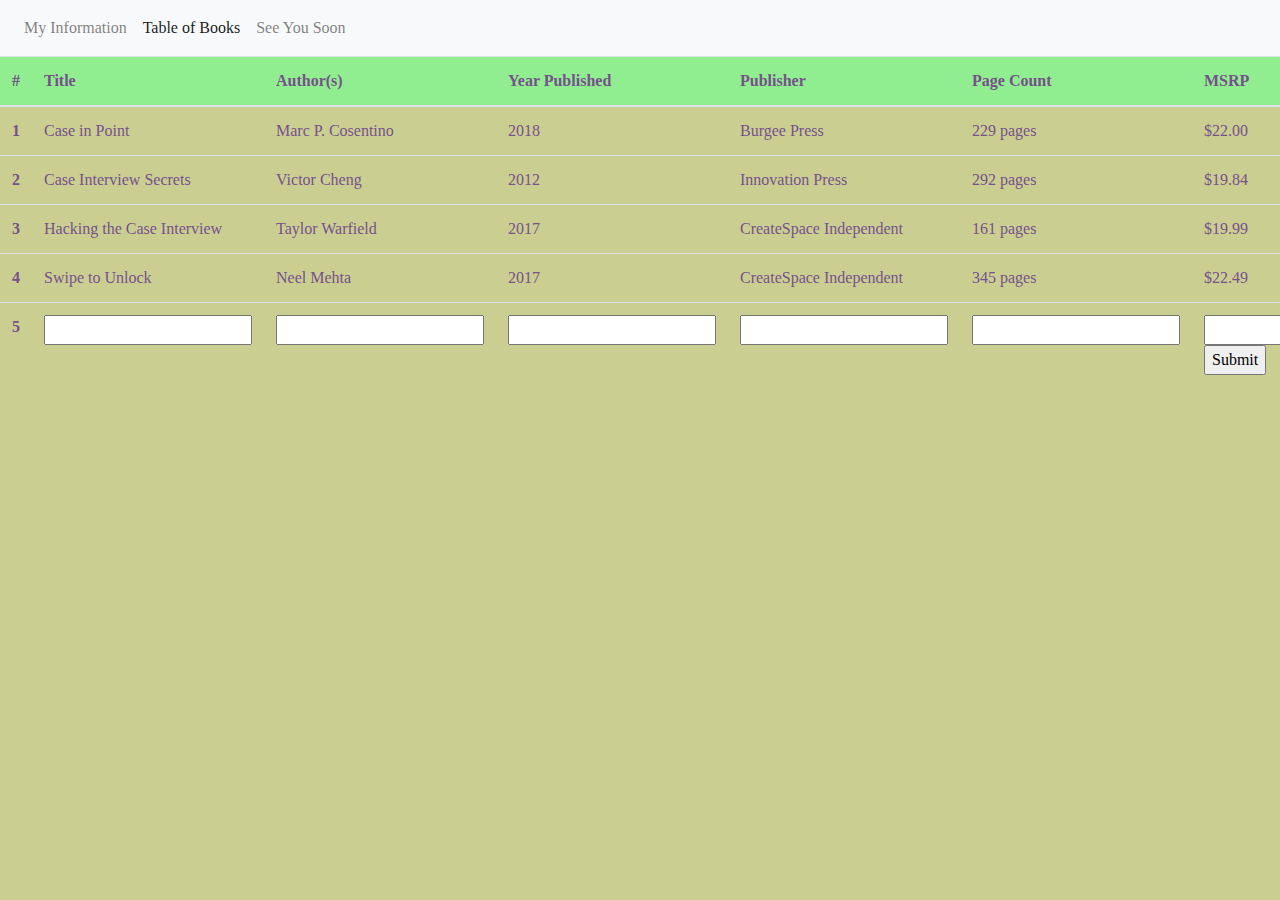
<file: public/2.Table_of_Books.html>
<!doctype html>
<html>
<head>
  <title>User_Information</title>
  <link rel="stylesheet" href="https://stackpath.bootstrapcdn.com/bootstrap/4.3.1/css/bootstrap.min.css" integrity="sha384-ggOyR0iXCbMQv3Xipma34MD+dH/1fQ784/j6cY/iJTQUOhcWr7x9JvoRxT2MZw1T" crossorigin="anonymous">  <nav class="navbar navbar-expand-lg navbar-light bg-light">
  <link href="css/mycss.css" rel="stylesheet">
  <div class="collapse navbar-collapse" id="navbarNavAltMarkup">
    <div class="navbar-nav">
      <!-- Link from openclassrooms for linking html to html
        https://openclassrooms.com/en/courses/2479876-build-your-website-with-html5-and-css3/2490386-creating-links-->
      <a class="nav-item nav-link" href="1.index.html">My Information </a>
      <a class="nav-item nav-link active" href="2.Table_of_Books.html">Table of Books </a>
      <a class="nav-item nav-link " href="3.Good_Bye.html">See You Soon</a>
    </div>
  </div>
</nav>
</head>
<body>
  <table class="table">
    <!-- Form and submit button from Quora https://www.quora.com/Can-we-use-form-and-table-tag-together-to-create-a-form -->
    <FORM METHOD="POST" ACTION="">
    <thead>
      <tr>
        <th scope="col">#</th>
        <th scope="col">Title</th>
        <th scope="col">Author(s)</th>
        <th scope="col">Year Published</th>
        <th scope="col">Publisher</th>
        <th scope="col">Page Count</th>
        <th scope="col">MSRP</th>

      </tr>
    </thead>
    <tbody>
      <tr>
        <th scope="row">1</th>
        <td>Case in Point</td>
        <td>Marc P. Cosentino</td>
        <td>2018</td>
        <td>Burgee Press</td>
        <td>229 pages</td>
        <td>$22.00</td>
      </tr>
      <tr>
        <th scope="row">2</th>
        <td>Case Interview Secrets</td>
        <td>Victor Cheng</td>
        <td>2012</td>
        <td>Innovation Press</td>
        <td>292 pages</td>
        <td>$19.84</td>
      </tr>
      <tr>
        <th scope="row">3</th>
        <td>Hacking the Case Interview</td>
        <td>Taylor Warfield</td>
        <td>2017</td>
        <td>CreateSpace Independent</td>
        <td>161 pages</td>
        <td>$19.99</td>
      </tr>
      <tr>
        <th scope="row">4</th>
        <td>Swipe to Unlock</td>
        <td>Neel Mehta</td>
        <td>2017</td>
        <td>CreateSpace Independent</td>
        <td>345 pages</td>
        <td>$22.49</td>
      </tr>

      <tr>
        <th scope="row">5</th>
        <td><input type="TEXT" </td>
        <td><input type="TEXT" </td>
        <td><input type="TEXT" </td>
        <td><input type="TEXT" </td>
        <td><input type="TEXT" </td>
        <td><input type="TEXT" </td>
        <INPUT TYPE="SUBMIT" VALUE="Submit">

      </tr>

</form>


    </tbody>
  </table>

</body>
</html>
</file>
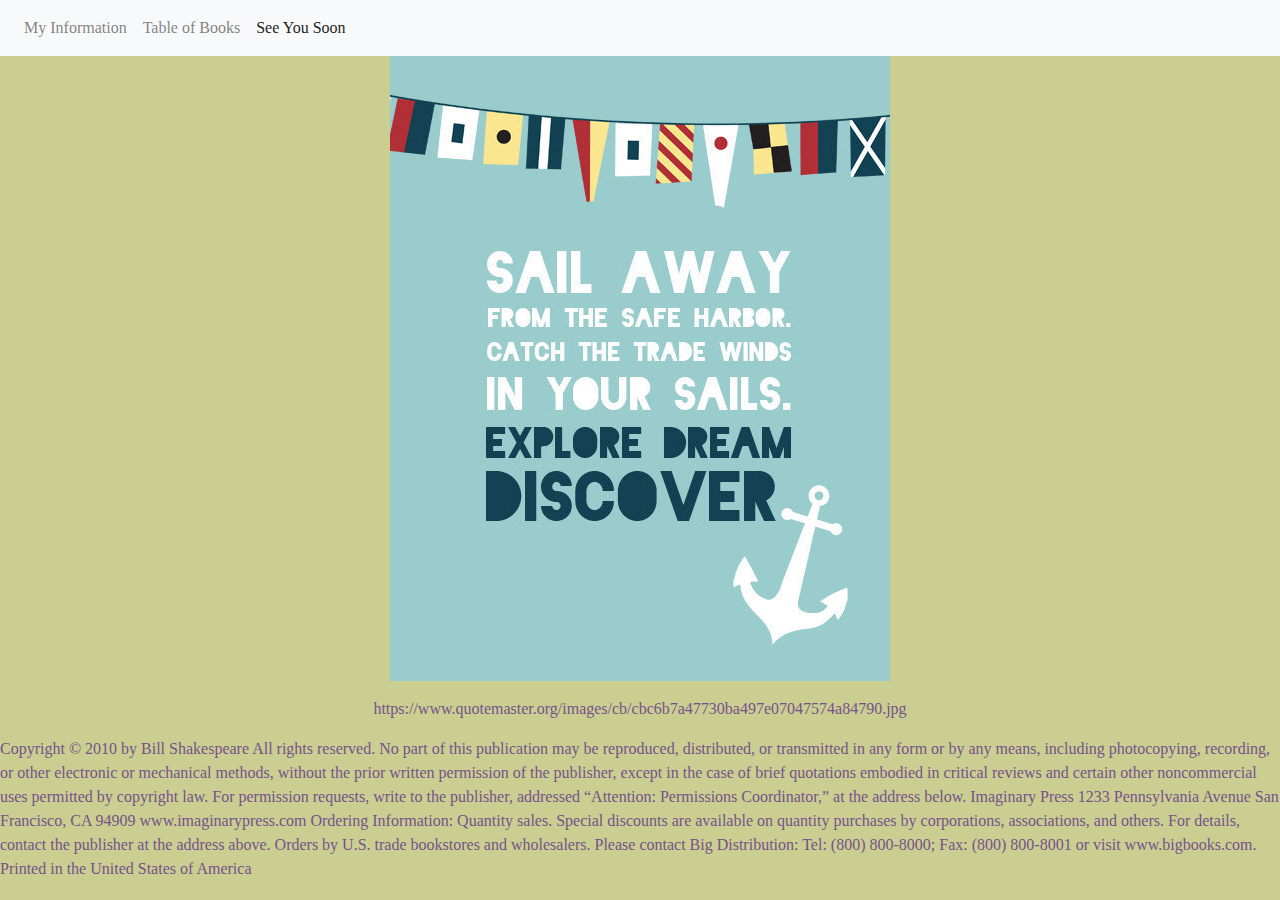
<file: public/3.Good_Bye.html>
<!doctype html>
<html>
<head>
  <title>Copyrights</title>
  <link rel="stylesheet" href="https://stackpath.bootstrapcdn.com/bootstrap/4.3.1/css/bootstrap.min.css" integrity="sha384-ggOyR0iXCbMQv3Xipma34MD+dH/1fQ784/j6cY/iJTQUOhcWr7x9JvoRxT2MZw1T" crossorigin="anonymous">  <nav class="navbar navbar-expand-lg navbar-light bg-light">
  <div class="collapse navbar-collapse" id="navbarNavAltMarkup">
    <link href="css/mycss.css" rel="stylesheet">

    <div class="navbar-nav">
      <!-- Link from openclassrooms for linking html to html
        https://openclassrooms.com/en/courses/2479876-build-your-website-with-html5-and-css3/2490386-creating-links-->
      <a class="nav-item nav-link" href="1.index.html">My Information </a>
      <a class="nav-item nav-link" href="2.Table_of_Books.html">Table of Books </a>
      <a class="nav-item nav-link active" href="3.Good_Bye.html">See You Soon</a>
    </div>
  </div>
</nav>
</head>
<body>
  <center><a href="img/Quote.jpg">
  <img src="img/Quote.jpg" alt="Quote"></a></center>
  <p id="textCenter">https://www.quotemaster.org/images/cb/cbc6b7a47730ba497e07047574a84790.jpg</p>


  <p>Copyright © 2010 by Bill Shakespeare

All rights reserved. No part of this publication may be reproduced, distributed, or transmitted in any form or by any means, including photocopying, recording, or other electronic or mechanical methods, without the prior written permission of the publisher, except in the case of brief quotations embodied in critical reviews and certain other noncommercial uses permitted by copyright law. For permission requests, write to the publisher, addressed “Attention: Permissions Coordinator,” at the address below.

Imaginary Press
1233 Pennsylvania Avenue
San Francisco, CA 94909
www.imaginarypress.com

Ordering Information:
Quantity sales. Special discounts are available on quantity purchases by corporations, associations, and others. For details, contact the publisher at the address above.
Orders by U.S. trade bookstores and wholesalers. Please contact Big Distribution: Tel: (800) 800-8000; Fax: (800) 800-8001 or visit www.bigbooks.com.

Printed in the United States of America</p>

</body>
</html>
</file>
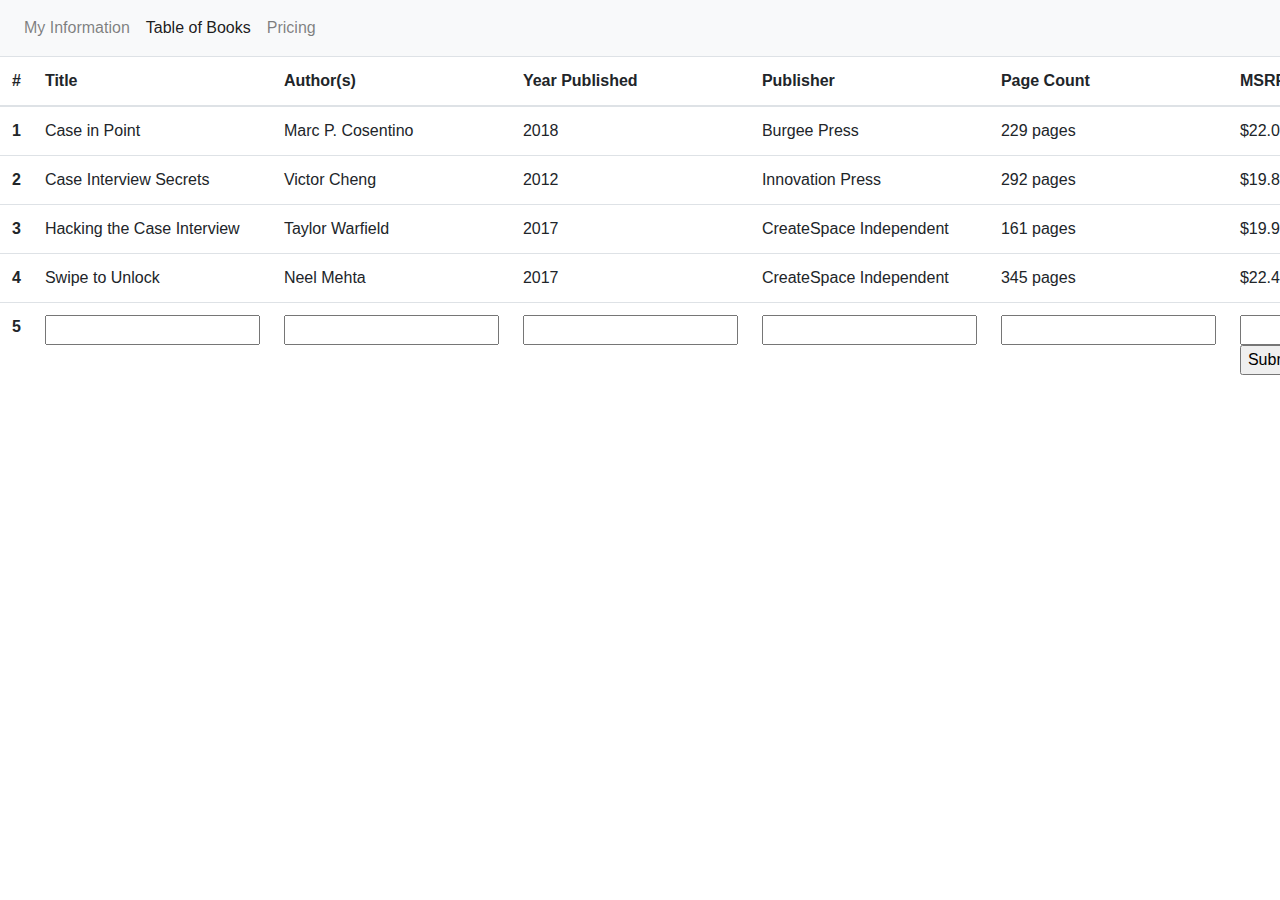
<file: public/Table_of_Books.html>
<!doctype html>
<html>
<head>
  <title>User_Information</title>
  <link rel="stylesheet" href="https://stackpath.bootstrapcdn.com/bootstrap/4.3.1/css/bootstrap.min.css" integrity="sha384-ggOyR0iXCbMQv3Xipma34MD+dH/1fQ784/j6cY/iJTQUOhcWr7x9JvoRxT2MZw1T" crossorigin="anonymous">  <nav class="navbar navbar-expand-lg navbar-light bg-light">
  <div class="collapse navbar-collapse" id="navbarNavAltMarkup">
    <div class="navbar-nav">
<!-- Link from openclassrooms  https://openclassrooms.com/en/courses/2479876-build-your-website-with-html5-and-css3/2490386-creating-links-->
      <a class="nav-item nav-link" href="index.html">My Information </a>
      <a class="nav-item nav-link active" href="Table_of_Books.html">Table of Books </a>
      <a class="nav-item nav-link" href="#">Pricing</a>
    </div>
  </div>
</nav>
</head>
<body>
  <table class="table">
    <FORM METHOD="POST" ACTION="http://example.com/something.php">

    <thead>
      <tr>
        <th scope="col">#</th>
        <th scope="col">Title</th>
        <th scope="col">Author(s)</th>
        <th scope="col">Year Published</th>
        <th scope="col">Publisher</th>
        <th scope="col">Page Count</th>
        <th scope="col">MSRP</th>

      </tr>
    </thead>
    <tbody>
      <tr>
        <th scope="row">1</th>
        <td>Case in Point</td>
        <td>Marc P. Cosentino</td>
        <td>2018</td>
        <td>Burgee Press</td>
        <td>229 pages</td>
        <td>$22.00</td>
      </tr>
      <tr>
        <th scope="row">2</th>
        <td>Case Interview Secrets</td>
        <td>Victor Cheng</td>
        <td>2012</td>
        <td>Innovation Press</td>
        <td>292 pages</td>
        <td>$19.84</td>
      </tr>
      <tr>
        <th scope="row">3</th>
        <td>Hacking the Case Interview</td>
        <td>Taylor Warfield</td>
        <td>2017</td>
        <td>CreateSpace Independent</td>
        <td>161 pages</td>
        <td>$19.99</td>
      </tr>
      <tr>
        <th scope="row">4</th>
        <td>Swipe to Unlock</td>
        <td>Neel Mehta</td>
        <td>2017</td>
        <td>CreateSpace Independent</td>
        <td>345 pages</td>
        <td>$22.49</td>
      </tr>

      <tr>
        <th scope="row">5</th>
        <td><input type="TEXT" </td>
        <td><input type="TEXT" </td>
        <td><input type="TEXT" </td>
        <td><input type="TEXT" </td>
        <td><input type="TEXT" </td>
        <td><input type="TEXT" </td>
        <INPUT TYPE="SUBMIT" VALUE="Submit">

      </tr>

</form>


    </tbody>
  </table>

</body>
</html>
</file>
<file: public/css/mycss.css>
body {
    font-family: Garamond, Times;
    color: purple;
    background-color: #CBCE91FF;
}

p {
  display: block;
  margin-top: 1em;
  color: #76528BFF;
  margin-left: 0;
  margin-right: 0;
}

tr {
  color: #76528BFF;
}

h1 {
  background-color: #CBCE91FF;
  color: #76528BFF;
}

a:link {
  color: black;
}

thead{
  background-color: lightgreen;
}

/* Style the element with the id "myHeader" */
#textCenter {
    text-align: center;
}


.nav-item{
  color: blue;
}

.img-thumbnail{
  width: auto;
}
</file>
